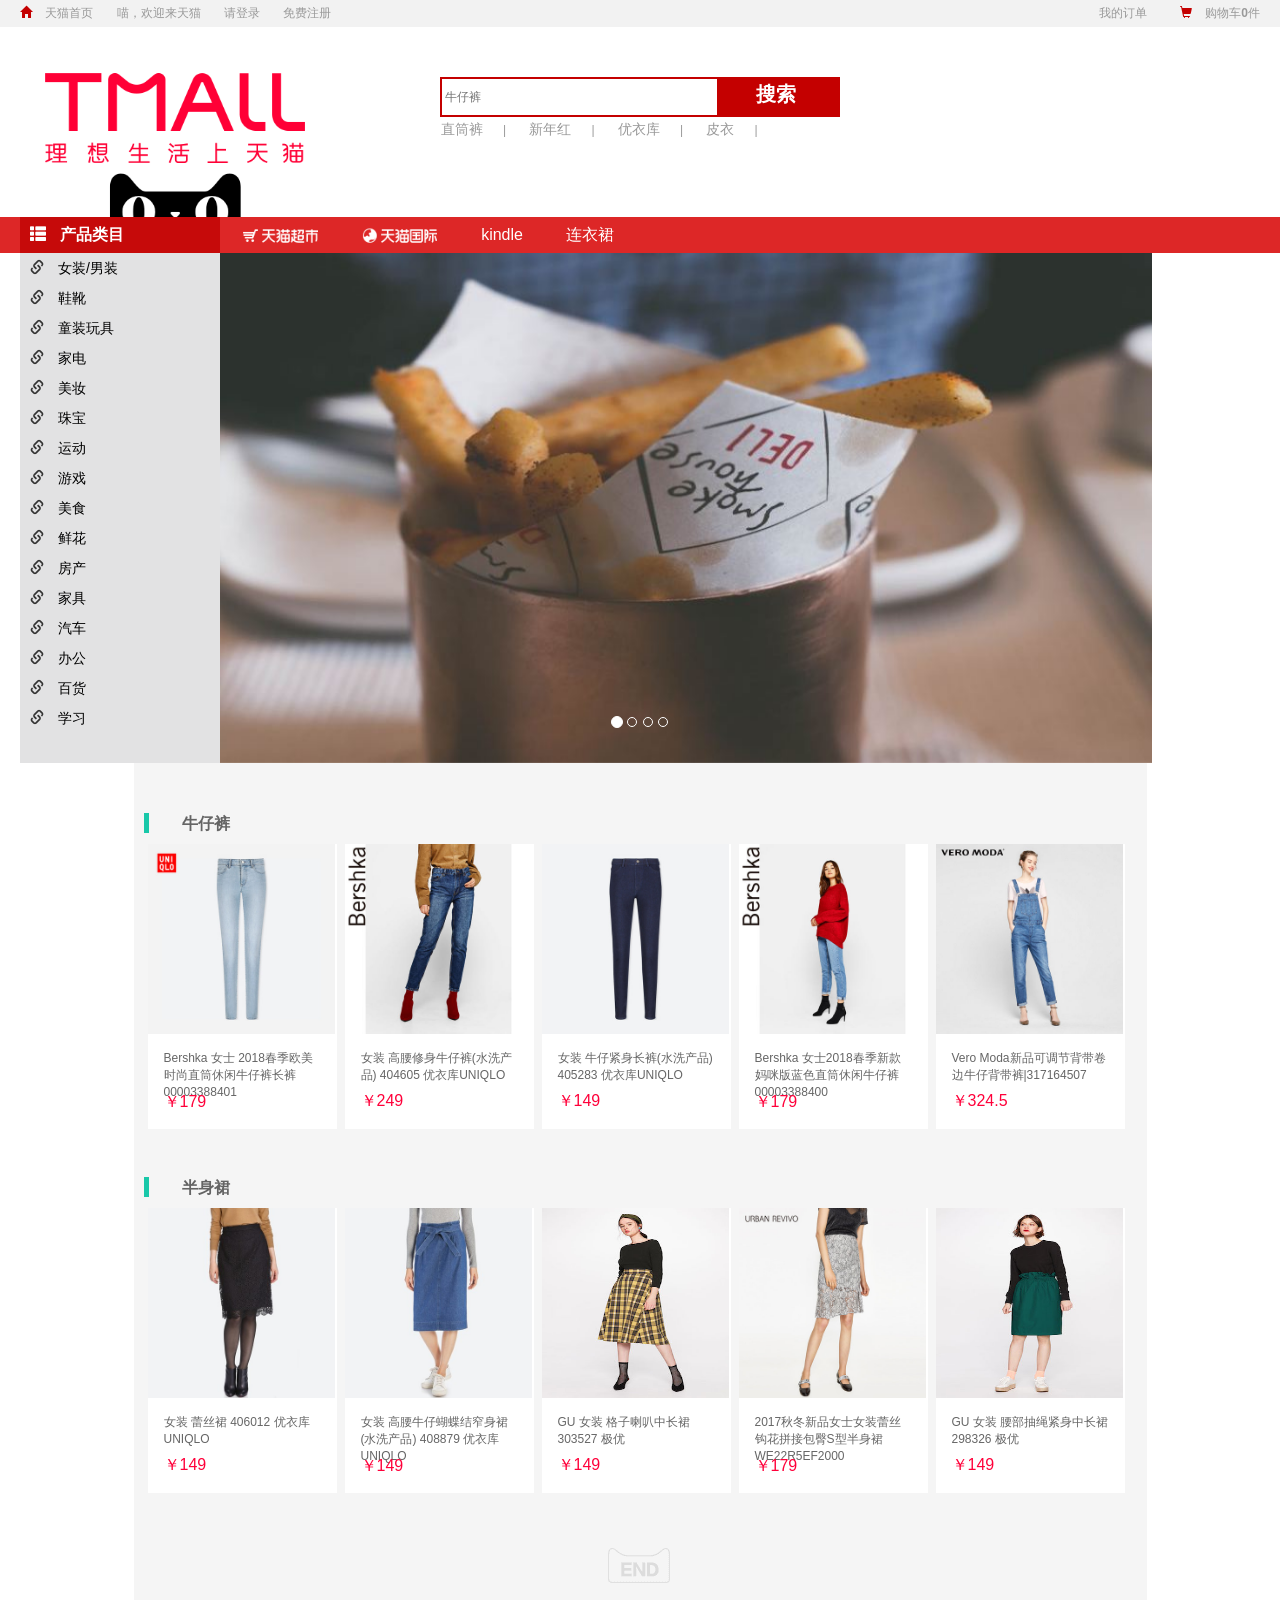
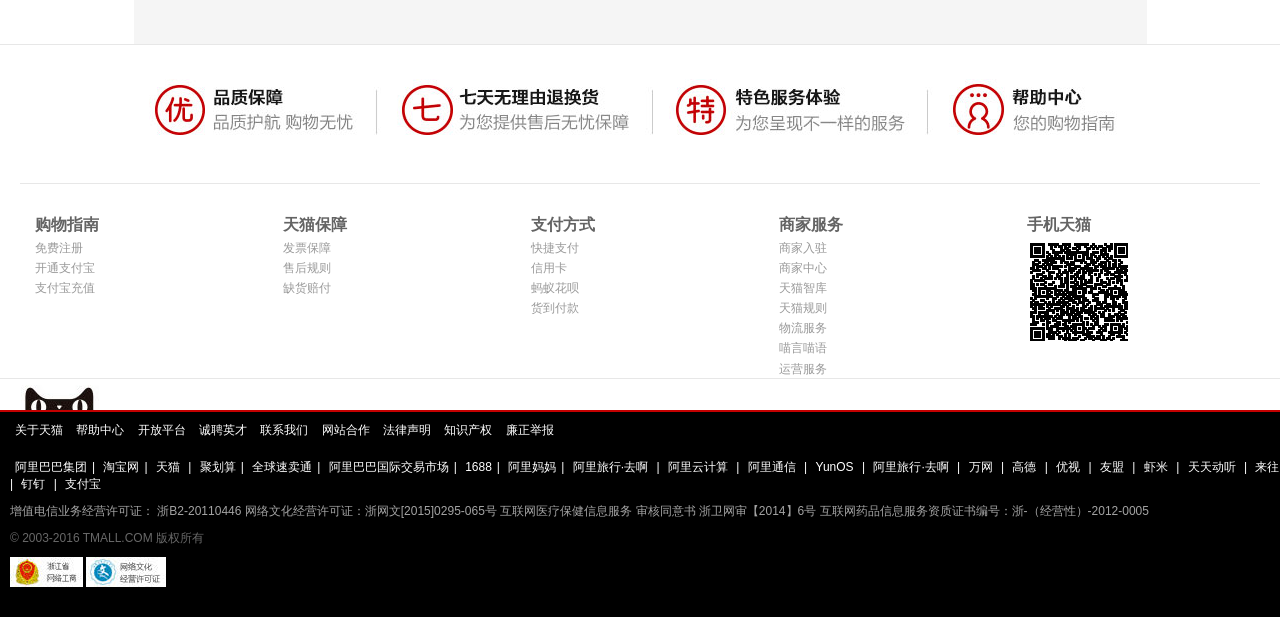
<file: index.html>
<!DOCTYPE html>
<head>
<meta charset="utf-8"; http-equiv="Content-Type" content="text/html";>
<script src="https://code.jquery.com/jquery-3.3.1.min.js" type="text/javascript"></script>
<link rel="stylesheet" type="text/css" href="bootstrap/css/bootstrap/3.3.6/bootstrap.css">
<script type="text/javascript" src="bootstrap/js/bootstrap/3.3.6/bootstrap.js"></script>
<link rel="stylesheet" type="text/css" href="css/carousel.css">
<link rel="stylesheet" type="text/css" href="css/commenTop.css">
<script type="text/javascript" src="js/homepage.js"></script>
<link rel="stylesheet" type="text/css" href="css/footer.css">
</head>

<body>
	
      <!--置顶导航条-->
      <nav class="top">
            <a href="#nowhere">
                  <span class="glyphicon glyphicon-home redColor"></span>
                  天猫首页
            </a>

            <span>喵，欢迎来天猫</span>
            <a href="#nowhere">请登录</a>
            <a href="#nowhere">免费注册</a>

            <span class="pull-right">
                  <a href="#nowhere">我的订单</a>
                  <a href="#nowhere">
                        <span class="glyphicon glyphicon-shopping-cart redColor"></span>
                        购物车<strong>0</strong>件
                  </a>
            </span>
      </nav>
	<!--搜索框部分-->
	<div>
		<a href="#nowhere">
			<img class="logo" src="pics/logo.png" width="350px" id="logo">
		</a>

		<div class="searchDiv">
			<input type="text" name="keyword" placeholder="牛仔裤">
			<button class="searchButton" type="submit">搜索</button>
			<div class="searchBelow">
				<span><a href="#nowhere">直筒裤</a><span>|</span></span>
				<span><a href="#nowhere">新年红</a><span>|</span></span>
				<span><a href="#nowhere">优衣库</a><span>|</span></span>
				<span><a href="#nowhere">皮衣</a><span>|</span></span>

			</div>
		</div>
	</div>

	<div style="height: 50px"></div>

	<img src="pics/catear.png" class="catear" id="catear" style="left: 260.5px; top: 100px; display: none;">


	<div class="categoryWithCarousel">
		


		<!--导航栏部分 -->
		<div class="headbar">
			<div class="head">
				<span class="glyphicon glyphicon-th-list" style="margin-left: 10px"></span>
				<span style="margin-left: 10px">产品类目</span>
			</div>
			<div class="rightMenu">
				<span><a href="#nowhere"> <img src="pics/chaoshi.png"></a></span>
				<span><a href="#nowhere"> <img src="pics/guoji.png"> </a></span>
				<span><a href="#nowhere"> kindle</a></span>
				<span><a href="#nowhere"> 连衣裙</a></span>
			</div>
		</div>


		<!-- 商品分类 -->
		<div style="position: relative">
			<!--左边边栏类目 -->
			<div class="categoryMenu" >
				
				<div class="eachCategory" cid="83">
				<span class="glyphicon glyphicon-link"></span>
				<a href="#nowhere">
					女装/男装
				</a>
				</div>
				
				<div class="eachCategory" cid="82">
				<span class="glyphicon glyphicon-link"></span>
				<a href="#nowhere">
					鞋靴
				</a>
				</div>

				<div class="eachCategory" cid="81">
				<span class="glyphicon glyphicon-link"></span>
				<a href="#nowhere">
					童装玩具
				</a>
				</div>

				<div class="eachCategory" cid="80">
				<span class="glyphicon glyphicon-link"></span>
				<a href="#nowhere">
					家电
				</a>
				</div>

				<div class="eachCategory" cid="79">
				<span class="glyphicon glyphicon-link"></span>
				<a href="#nowhere">
					美妆
				</a>
				</div>

				<div class="eachCategory" cid="78">
				<span class="glyphicon glyphicon-link"></span>
				<a href="#nowhere">
					珠宝
				</a>
				</div>

				<div class="eachCategory" cid="77">
				<span class="glyphicon glyphicon-link"></span>
				<a href="#nowhere">
					运动
				</a>
				</div>

				<div class="eachCategory" cid="76">
				<span class="glyphicon glyphicon-link"></span>
				<a href="#nowhere">
					游戏
				</a>
				</div>

				<div class="eachCategory" cid="75">
				<span class="glyphicon glyphicon-link"></span>
				<a href="#nowhere">
					美食
				</a>
				</div>

				<div class="eachCategory" cid="74">
				<span class="glyphicon glyphicon-link"></span>
				<a href="#nowhere">
					鲜花
				</a>
				</div>

				<div class="eachCategory" cid="73">
				<span class="glyphicon glyphicon-link"></span>
				<a href="#nowhere">
					房产
				</a>
				</div>

				<div class="eachCategory" cid="72">
				<span class="glyphicon glyphicon-link"></span>
				<a href="#nowhere">
					家具
				</a>
				</div>

				<div class="eachCategory" cid="71">
				<span class="glyphicon glyphicon-link"></span>
				<a href="#nowhere">
					汽车
				</a>
				</div>

				<div class="eachCategory" cid="70">
				<span class="glyphicon glyphicon-link"></span>
				<a href="#nowhere">
					办公
				</a>
				</div>

				<div class="eachCategory" cid="69">
				<span class="glyphicon glyphicon-link"></span>
				<a href="#nowhere">
					百货
				</a>
				</div>

				<div class="eachCategory" cid="68">
				<span class="glyphicon glyphicon-link"></span>
				<a href="#nowhere">
					学习
				</a>
				</div>

			</div>
		</div>
		<!--右边展开部分 -->
		<div style="position: relative;left: 0;top: 0;">
			<div class="productsAsideCategorys" cid="83" style="display: none;">
            <div class="row show1">
                        <a href="catagory.html"  style="color: #C40000;">
                                    春季新品
                        </a>
                        <a href="#nowhere">
                                    周末
                        </a>
                        <a href="#nowhere">
                                    新品特惠
                        </a>
                        <a href="#nowhere">
                                    32吋电视机
                        </a>
                        <a href="#nowhere">
                                    智能网络
                        </a>
                <div class="seperator"></div>
            </div>        
            <div class="row show1">
                        <a href="#nowhere">
                                    USB高清解
                        </a>
                        <a href="#nowhere">
                                    芒果TV在线
                        </a>
                        <a href="#nowhere">
                                    抢购价
                        </a>
                        <a href="#nowhere">
                                    USB解码
                        </a>
                        <a href="#nowhere">
                                    32英吋
                        </a>
                        <a href="#nowhere">
                                    10核
                        </a>
                        <a href="#nowhere">
                                    TCL品牌日
                        </a>
                <div class="seperator"></div>
            </div>        
            <div class="row show1">
                        <a href="#nowhere">
                                    不要赠品
                        </a>
                        <a href="#nowhere">
                                    新品上市
                        </a>
                        <a href="#nowhere" style="color: rgb(135, 206, 250);">
                                    4K硬屏
                        </a>
                        <a href="#nowhere" style="color: rgb(135, 206, 250);">
                                    领100元券
                        </a>
                        <a href="#nowhere">
                                    智能高清
                        </a>
                        <a href="#nowhere">
                                    8月，酷暑
                        </a>
                        <a href="#nowhere">
                                    8月大促
                        </a>
                        <a href="#nowhere" style="color: rgb(135, 206, 250);">
                                    天猫定制
                        </a>
                <div class="seperator"></div>
            </div>        
            <div class="row show1">
                        <a href="#nowhere">
                                    智能操作系统
                        </a>
                        <a href="#nowhere">
                                    金色外观
                        </a>
                        <a href="#nowhere">
                                    三星屏幕
                        </a>
                        <a href="#nowhere">
                                    客厅爆款
                        </a>
                        <a href="#nowhere">
                                    八核配置
                        </a>
                        <a href="#nowhere">
                                    限时特惠
                        </a>
                <div class="seperator"></div>
            </div>        
            <div class="row show1">
                        <a href="#nowhere" style="color: rgb(135, 206, 250);">
                                    限时特惠
                        </a>
                        <a href="#nowhere">
                                    热销爆款
                        </a>
                        <a href="#nowhere">
                                    4K全高清
                        </a>
                        <a href="#nowhere" style="color: rgb(135, 206, 250);">
                                    六核智能
                        </a>
                        <a href="#nowhere" style="color: rgb(135, 206, 250);">
                                    14核4K
                        </a>
                        <a href="#nowhere">
                                    YUNOS
                        </a>
                        <a href="#nowhere">
                                    YUNOS
                        </a>
                        <a href="#nowhere">
                                    64位处理器
                        </a>
                <div class="seperator"></div>
            </div>        
            <div class="row show1">
                        <a href="#nowhere" style="color: rgb(135, 206, 250);">
                                    YUNOS
                        </a>
                        <a href="#nowhere">
                                    微信电视
                        </a>
                        <a href="#nowhere" style="color: rgb(135, 206, 250);">
                                    4k超清
                        </a>
                        <a href="#nowhere">
                                    64位真4K
                        </a>
                        <a href="#nowhere">
                                    10核机芯
                        </a>
                        <a href="#nowhere">
                                    V字黑釉底座
                        </a>
                        <a href="#nowhere">
                                    4K超清
                        </a>
                <div class="seperator"></div>
            </div>        
            <div class="row show1">
                        <a href="#nowhere" style="color: rgb(135, 206, 250);">
                                    64位14核
                        </a>
                        <a href="#nowhere" style="color: rgb(135, 206, 250);">
                                    海量影视
                        </a>
                        <a href="#nowhere">
                                    人气爆款
                        </a>
                        <a href="#nowhere">
                                    限时特惠
                        </a>
                        <a href="#nowhere">
                                    真4K屏
                        </a>
                        <a href="#nowhere">
                                    65吋巨屏
                        </a>
                        <a href="#nowhere">
                                    4K超清视界
                        </a>
                        <a href="#nowhere">
                                    限时特惠
                        </a>
                <div class="seperator"></div>
            </div>        
            <div class="row show1">
                        <a href="#nowhere">
                                    55寸旗舰
                        </a>
                        <a href="#nowhere" style="color: rgb(135, 206, 250);">
                                    4K机皇
                        </a>
                        <a href="#nowhere">
                                    曲面机皇
                        </a>
                        <a href="#nowhere" style="color: rgb(135, 206, 250);">
                                    轻薄4K
                        </a>
                <div class="seperator"></div>
            </div>        
    </div>            

		<div class="productsAsideCategorys" cid="82" style="display: none;">
            <div class="row show1">
                        <a href="#nowhere" style="color: rgb(135, 206, 250);">
                                    高性价比
                        </a>
                        <a href="#nowhere">
                                    纳米自洁釉
                        </a>
                        <a href="#nowhere">
                                    盖板易拆
                        </a>
                        <a href="#nowhere">
                                    领券更优惠
                        </a>
                        <a href="#nowhere">
                                    全国联保
                        </a>
                        <a href="#nowhere">
                                    咨询大惊喜
                        </a>
                        <a href="#nowhere">
                                    咨询大惊喜
                        </a>
                <div class="seperator"></div>
            </div>        
            <div class="row show1">
                        <a href="#nowhere">
                                    全自动感应
                        </a>
                        <a href="#nowhere" style="color: rgb(135, 206, 250);">
                                    即热式功能
                        </a>
                        <a href="#nowhere">
                                    智能护理
                        </a>
                        <a href="#nowhere">
                                    官方正品
                        </a>
                        <a href="#nowhere">
                                    高效节水
                        </a>
                        <a href="#nowhere">
                                    立减300
                        </a>
                        <a href="#nowhere">
                                    官方正品
                        </a>
                <div class="seperator"></div>
            </div>        
            <div class="row show1">
                        <a href="#nowhere">
                                    3秒速冲
                        </a>
                        <a href="#nowhere">
                                    送角阀软管
                        </a>
                        <a href="#nowhere">
                                    送角阀软管
                        </a>
                        <a href="#nowhere">
                                    12大中心仓
                        </a>
                        <a href="#nowhere" style="color: rgb(135, 206, 250);">
                                    12大中心仓
                        </a>
                        <a href="#nowhere" style="color: rgb(135, 206, 250);">
                                    蹲坐两用
                        </a>
                        <a href="#nowhere">
                                    领券减50
                        </a>
                        <a href="#nowhere">
                                    全国联保
                        </a>
                <div class="seperator"></div>
            </div>        
            <div class="row show1">
                        <a href="#nowhere">
                                    德国品牌
                        </a>
                        <a href="#nowhere">
                                    加购收藏
                        </a>
                        <a href="#nowhere">
                                    加长型缸体
                        </a>
                        <a href="#nowhere">
                                    喷射虹吸
                        </a>
                        <a href="#nowhere">
                                    家装狂欢节
                        </a>
                        <a href="#nowhere">
                                    AB1287
                        </a>
                        <a href="#nowhere" style="color: rgb(135, 206, 250);">
                                    领券再减
                        </a>
                        <a href="#nowhere">
                                    千城入户
                        </a>
                <div class="seperator"></div>
            </div>        
            <div class="row show1">
                        <a href="#nowhere">
                                    强劲冲力
                        </a>
                        <a href="#nowhere" style="color: rgb(135, 206, 250);">
                                    包安装
                        </a>
                        <a href="#nowhere">
                                    土豪直接付款
                        </a>
                        <a href="#nowhere">
                                    咨询在线客服
                        </a>
                        <a href="#nowhere">
                                    赠送原厂配件
                        </a>
                        <a href="#nowhere">
                                    新聚汇
                        </a>
                        <a href="#nowhere">
                                    吸力哥
                        </a>
                        <a href="#nowhere">
                                    九牧正品
                        </a>
                <div class="seperator"></div>
            </div>        
            <div class="row show1">
                        <a href="#nowhere">
                                    覆盖区域内
                        </a>
                        <a href="#nowhere">
                                    指定1800
                        </a>
                        <a href="#nowhere">
                                    晒图返10元
                        </a>
                        <a href="#nowhere" style="color: rgb(135, 206, 250);">
                                    1300城免
                        </a>
                        <a href="#nowhere" style="color: rgb(135, 206, 250);">
                                    久坐舒适
                        </a>
                        <a href="#nowhere">
                                    晒图送20元
                        </a>
                        <a href="#nowhere">
                                    摩普智能马桶
                        </a>
                        <a href="#nowhere">
                                    双杆喷头
                        </a>
                <div class="seperator"></div>
            </div>        
            <div class="row show1">
                        <a href="#nowhere">
                                    送空调扇
                        </a>
                        <a href="#nowhere" style="color: rgb(135, 206, 250);">
                                    咨询大惊喜
                        </a>
                        <a href="#nowhere">
                                    节水小管家
                        </a>
                        <a href="#nowhere">
                                    高端大气
                        </a>
                        <a href="#nowhere">
                                    科勒授权
                        </a>
                        <a href="#nowhere">
                                    超旋风系列
                        </a>
                        <a href="#nowhere">
                                    限时升级
                        </a>
                <div class="seperator"></div>
            </div>        
 
    </div>            
    <div class="productsAsideCategorys" cid="81" style="display: none;">
            <div class="row show1">
                        <a href="#nowhere">
                                    热卖推荐
                        </a>
                        <a href="#nowhere" style="color: rgb(135, 206, 250);">
                                    高档户型客厅
                        </a>
                        <a href="#nowhere">
                                    16CM坐垫
                        </a>
                        <a href="#nowhere">
                                    匠心独运
                        </a>
                        <a href="#nowhere">
                                    大小户型沙发
                        </a>
                <div class="seperator"></div>
            </div>        
            <div class="row show1">
                        <a href="#nowhere" style="color: rgb(135, 206, 250);">
                                    8.23预售
                        </a>
                        <a href="#nowhere">
                                    热销爆款
                        </a>
                        <a href="#nowhere">
                                    高档进口牛皮
                        </a>
                        <a href="#nowhere" style="color: rgb(135, 206, 250);">
                                    三位可躺
                        </a>
                        <a href="#nowhere">
                                    北美进口橡木
                        </a>
                        <a href="#nowhere">
                                    全香樟实木
                        </a>
                        <a href="#nowhere">
                                    厂家直销
                        </a>
                <div class="seperator"></div>
            </div>        
            <div class="row show1">
                        <a href="#nowhere">
                                    可拆洗
                        </a>
                        <a href="#nowhere">
                                    4级抗污
                        </a>
                        <a href="#nowhere">
                                    多功能
                        </a>
                        <a href="#nowhere">
                                    全实木雕刻
                        </a>
                        <a href="#nowhere">
                                    3D玛雅绒
                        </a>
                        <a href="#nowhere">
                                    北美橡木
                        </a>
                        <a href="#nowhere" style="color: rgb(135, 206, 250);">
                                    防水防污
                        </a>
                        <a href="#nowhere">
                                    都市转角户型
                        </a>
                <div class="seperator"></div>
            </div>        
            <div class="row show1">
                        <a href="#nowhere">
                                    多功能扶手
                        </a>
                        <a href="#nowhere" style="color: rgb(135, 206, 250);">
                                    彼爱专利产品
                        </a>
                        <a href="#nowhere" style="color: rgb(135, 206, 250);">
                                    国际设计师
                        </a>
                        <a href="#nowhere">
                                    进口头层牛皮
                        </a>
                        <a href="#nowhere">
                                    经典爆款
                        </a>
                        <a href="#nowhere">
                                    可拆洗设计
                        </a>
                        <a href="#nowhere">
                                    优质棉麻面料
                        </a>
                <div class="seperator"></div>
            </div>        
            <div class="row show1">
                        <a href="#nowhere">
                                    高档超柔绒布
                        </a>
                        <a href="#nowhere">
                                    进口橡木框架
                        </a>
                        <a href="#nowhere">
                                    欧洲白蜡木
                        </a>
                        <a href="#nowhere">
                                    北美黑胡桃
                        </a>
                        <a href="#nowhere" style="color: rgb(135, 206, 250);">
                                    质保3年
                        </a>
                <div class="seperator"></div>
            </div>        
            <div class="row show1">
                        <a href="#nowhere">
                                    8.29零点
                        </a>
                        <a href="#nowhere">
                                    头层牛皮
                        </a>
                        <a href="#nowhere">
                                    实木雕花
                        </a>
                        <a href="#nowhere" style="color: rgb(135, 206, 250);">
                                    全拆洗
                        </a>
                        <a href="#nowhere" style="color: rgb(135, 206, 250);">
                                    大师设计
                        </a>
                <div class="seperator"></div>
            </div>        
            <div class="row show1">
                        <a href="#nowhere">
                                    20-22号
                        </a>
                        <a href="#nowhere">
                                    北美黑胡桃
                        </a>
                        <a href="#nowhere">
                                    泰国进口实木
                        </a>
                        <a href="#nowhere">
                                    8.22聚价
                        </a>
                        <a href="#nowhere">
                                    品质保证
                        </a>
                        <a href="#nowhere">
                                    优质绒布
                        </a>
                <div class="seperator"></div>
            </div>        
    </div>            
    <div class="productsAsideCategorys" cid="80" style="display: none;">
            <div class="row show1">
                        <a href="#nowhere">
                                    机控遥控
                        </a>
                        <a href="#nowhere" style="color: rgb(135, 206, 250);">
                                    搪瓷超强内胆
                        </a>
                        <a href="#nowhere">
                                    阿里智能
                        </a>
                        <a href="#nowhere">
                                    3D速热
                        </a>
                        <a href="#nowhere">
                                    热水器狂欢
                        </a>
                        <a href="#nowhere">
                                    3D动态加热
                        </a>
                        <a href="#nowhere">
                                    金圭经典
                        </a>
                        <a href="#nowhere">
                                    一级能效
                        </a>
                <div class="seperator"></div>
            </div>        
            <div class="row show1">
                        <a href="#nowhere" style="color: rgb(135, 206, 250);">
                                    三档功率可调
                        </a>
                        <a href="#nowhere">
                                    送双立人刀
                        </a>
                        <a href="#nowhere" style="color: rgb(135, 206, 250);">
                                    全胆半胆加热
                        </a>
                        <a href="#nowhere">
                                    爆款低价购
                        </a>
                        <a href="#nowhere">
                                    4倍迅热增容
                        </a>
                        <a href="#nowhere">
                                    阿里智能
                        </a>
                        <a href="#nowhere">
                                    5昼夜保温
                        </a>
                <div class="seperator"></div>
            </div>        
            <div class="row show1">
                        <a href="#nowhere">
                                    官方正品
                        </a>
                        <a href="#nowhere">
                                    5昼夜保温
                        </a>
                        <a href="#nowhere">
                                    3KW速热
                        </a>
                        <a href="#nowhere">
                                    立减200
                        </a>
                        <a href="#nowhere">
                                    全国服务热线
                        </a>
                        <a href="#nowhere">
                                    8月26日
                        </a>
                        <a href="#nowhere">
                                    全国服务热线
                        </a>
                        <a href="#nowhere">
                                    wifi智能
                        </a>
                <div class="seperator"></div>
            </div>        
            <div class="row show1">
                        <a href="#nowhere">
                                    新品抢鲜购
                        </a>
                        <a href="#nowhere">
                                    新品上市
                        </a>
                        <a href="#nowhere">
                                    26号10点
                        </a>
                        <a href="#nowhere">
                                    最后一天
                        </a>
                        <a href="#nowhere">
                                    美的自营
                        </a>
                        <a href="#nowhere" style="color: rgb(135, 206, 250);">
                                    限时48小时
                        </a>
                        <a href="#nowhere">
                                    准时预约
                        </a>
                        <a href="#nowhere">
                                    官方正品
                        </a>
                <div class="seperator"></div>
            </div>        
            <div class="row show1">
                        <a href="#nowhere">
                                    唱快淋漓
                        </a>
                        <a href="#nowhere">
                                    嗨爆8月
                        </a>
                        <a href="#nowhere">
                                    内胆自清洁
                        </a>
                        <a href="#nowhere">
                                    8月26号
                        </a>
                        <a href="#nowhere">
                                    疯抢48小时
                        </a>
                        <a href="#nowhere" style="color: rgb(135, 206, 250);">
                                    爆款预售
                        </a>
                        <a href="#nowhere" style="color: rgb(135, 206, 250);">
                                    26号10点
                        </a>
                        <a href="#nowhere">
                                    双2100瓦
                        </a>
                <div class="seperator"></div>
            </div>        
            <div class="row show1">
                        <a href="#nowhere">
                                    全国服务热线
                        </a>
                        <a href="#nowhere">
                                    嗨爆8月
                        </a>
                        <a href="#nowhere" style="color: rgb(135, 206, 250);">
                                    高温抑菌
                        </a>
                        <a href="#nowhere">
                                    三档功率可调
                        </a>
                        <a href="#nowhere" style="color: rgb(135, 206, 250);">
                                    三档功率可调
                        </a>
                        <a href="#nowhere">
                                    全网爆款
                        </a>
                        <a href="#nowhere">
                                    以旧换新
                        </a>
                        <a href="#nowhere">
                                    8月暑促
                        </a>
                <div class="seperator"></div>
            </div>        
            <div class="row show1">
                        <a href="#nowhere">
                                    整机8年保修
                        </a>
                        <a href="#nowhere">
                                    准时预约
                        </a>
                        <a href="#nowhere">
                                    WIFI智控
                        </a>
                        <a href="#nowhere">
                                    狂欢疯抢
                        </a>
                        <a href="#nowhere">
                                    疯抢48小时
                        </a>
                        <a href="#nowhere">
                                    8年包修
                        </a>
                        <a href="#nowhere" style="color: rgb(135, 206, 250);">
                                    每日前100
                        </a>
                        <a href="#nowhere">
                                    8月26号
                        </a>
                <div class="seperator"></div>
            </div>        
            
    </div>            
    <div class="productsAsideCategorys" cid="79" style="display: none;">
            <div class="row show1">
                        <a href="#nowhere">
                                    可折叠
                        </a>
                        <a href="#nowhere">
                                    电动平衡
                        </a>
                        <a href="#nowhere">
                                    12期免息
                        </a>
                        <a href="#nowhere">
                                    续航持久
                        </a>
                        <a href="#nowhere">
                                    一年免费保修
                        </a>
                        <a href="#nowhere">
                                    快速充电
                        </a>
                <div class="seperator"></div>
            </div>        
            <div class="row show1">
                        <a href="#nowhere">
                                    充气轮胎
                        </a>
                        <a href="#nowhere">
                                    两会品牌
                        </a>
                        <a href="#nowhere" style="color: rgb(135, 206, 250);">
                                    速度可达25
                        </a>
                        <a href="#nowhere">
                                    免费试用
                        </a>
                        <a href="#nowhere">
                                    官方正品
                        </a>
                        <a href="#nowhere">
                                    稳定系统
                        </a>
                        <a href="#nowhere" style="color: rgb(135, 206, 250);">
                                    顺丰包邮
                        </a>
                <div class="seperator"></div>
            </div>        
            <div class="row show1">
                        <a href="#nowhere">
                                    两会品牌
                        </a>
                        <a href="#nowhere">
                                    下单即送护具
                        </a>
                        <a href="#nowhere">
                                    手机控制
                        </a>
                        <a href="#nowhere">
                                    更持久更安全
                        </a>
                        <a href="#nowhere">
                                    大人孩子可用
                        </a>
                        <a href="#nowhere">
                                    低碳出行
                        </a>
                        <a href="#nowhere">
                                    钢铁侠灵感新
                        </a>
                        <a href="#nowhere">
                                    官方正品
                        </a>
                <div class="seperator"></div>
            </div>        
            <div class="row show1">
                        <a href="#nowhere">
                                    天猫品质
                        </a>
                        <a href="#nowhere">
                                    厂家直销
                        </a>
                        <a href="#nowhere">
                                    16新款
                        </a>
                        <a href="#nowhere">
                                    蓝牙传感器
                        </a>
                        <a href="#nowhere">
                                    10寸真空胎
                        </a>
                <div class="seperator"></div>
            </div>        
            <div class="row show1">
                        <a href="#nowhere" style="color: rgb(135, 206, 250);">
                                    豪华款平衡车
                        </a>
                        <a href="#nowhere">
                                    超长续航
                        </a>
                        <a href="#nowhere">
                                    爆款
                        </a>
                        <a href="#nowhere">
                                    专利产品
                        </a>
                        <a href="#nowhere">
                                    工厂发货
                        </a>
                        <a href="#nowhere">
                                    中国人保
                        </a>
                        <a href="#nowhere">
                                    顺丰包邮
                        </a>
                <div class="seperator"></div>
            </div>        
            <div class="row show1">
                        <a href="#nowhere">
                                    16年新品
                        </a>
                        <a href="#nowhere">
                                    豪华版
                        </a>
                        <a href="#nowhere" style="color: rgb(135, 206, 250);">
                                    16新款
                        </a>
                        <a href="#nowhere">
                                    比米更好
                        </a>
                        <a href="#nowhere">
                                    电动平衡车
                        </a>
                        <a href="#nowhere">
                                    天猫品质
                        </a>
                        <a href="#nowhere">
                                    国际CE认证
                        </a>
                <div class="seperator"></div>
            </div>        
            <div class="row show1">
                        <a href="#nowhere">
                                    中国人保
                        </a>
                        <a href="#nowhere" style="color: rgb(135, 206, 250);">
                                    厂家直销
                        </a>
                        <a href="#nowhere" style="color: rgb(135, 206, 250);">
                                    中国人保
                        </a>
                        <a href="#nowhere">
                                    爆品秒杀
                        </a>
                        <a href="#nowhere">
                                    赠送平安险
                        </a>
                        <a href="#nowhere">
                                    长续航
                        </a>
                <div class="seperator"></div>
            </div>        
    </div>            
    <div class="productsAsideCategorys" cid="78" style="display: none;">
            <div class="row show1">
                        <a href="#nowhere">
                                    扫拖一体
                        </a>
                        <a href="#nowhere">
                                    新品上市
                        </a>
                        <a href="#nowhere">
                                    仿人跪式
                        </a>
                        <a href="#nowhere">
                                    非常夏日
                        </a>
                        <a href="#nowhere">
                                    纯铜电机
                        </a>
                        <a href="#nowhere">
                                    保修3年
                        </a>
                        <a href="#nowhere">
                                    经典爆款
                        </a>
                        <a href="#nowhere" style="color: rgb(135, 206, 250);">
                                    无刷电机
                        </a>
                <div class="seperator"></div>
            </div>        
            <div class="row show1">
                        <a href="#nowhere">
                                    人气爆款
                        </a>
                        <a href="#nowhere">
                                    热销爆款
                        </a>
                        <a href="#nowhere">
                                    预定省420
                        </a>
                        <a href="#nowhere">
                                    源自美国
                        </a>
                        <a href="#nowhere">
                                    5000pa
                        </a>
                        <a href="#nowhere">
                                    一键清扫
                        </a>
                        <a href="#nowhere">
                                    拍下减200
                        </a>
                <div class="seperator"></div>
            </div>        
            <div class="row show1">
                        <a href="#nowhere">
                                    领券减50
                        </a>
                        <a href="#nowhere">
                                    强劲吸力
                        </a>
                        <a href="#nowhere">
                                    一千帕大吸力
                        </a>
                        <a href="#nowhere">
                                    天猫新风尚
                        </a>
                        <a href="#nowhere">
                                    智能规划清扫
                        </a>
                        <a href="#nowhere">
                                    8/22钜惠
                        </a>
                        <a href="#nowhere" style="color: rgb(135, 206, 250);">
                                    全新升级归来
                        </a>
                        <a href="#nowhere" style="color: rgb(135, 206, 250);">
                                    8月24日
                        </a>
                <div class="seperator"></div>
            </div>        
            <div class="row show1">
                        <a href="#nowhere">
                                    预定送配件
                        </a>
                        <a href="#nowhere">
                                    新品倾城
                        </a>
                        <a href="#nowhere">
                                    前七百名
                        </a>
                        <a href="#nowhere">
                                    预定送厨具
                        </a>
                        <a href="#nowhere" style="color: rgb(135, 206, 250);">
                                    规划路径
                        </a>
                        <a href="#nowhere" style="color: rgb(135, 206, 250);">
                                    真正爆款
                        </a>
                        <a href="#nowhere">
                                    终生保修
                        </a>
                        <a href="#nowhere">
                                    官方正品
                        </a>
                <div class="seperator"></div>
            </div>        
            <div class="row show1">
                        <a href="#nowhere">
                                    爆款升级
                        </a>
                        <a href="#nowhere">
                                    咨询限量送
                        </a>
                        <a href="#nowhere">
                                    淘金币开抢
                        </a>
                        <a href="#nowhere" style="color: rgb(135, 206, 250);">
                                    阿里智能
                        </a>
                        <a href="#nowhere">
                                    iAdapt
                        </a>
                        <a href="#nowhere">
                                    仿人工跪式
                        </a>
                        <a href="#nowhere">
                                    预订享特权
                        </a>
                        <a href="#nowhere">
                                    仿生学侦测
                        </a>
                <div class="seperator"></div>
            </div>        
            <div class="row show1">
                        <a href="#nowhere">
                                    超薄静音
                        </a>
                        <a href="#nowhere">
                                    陀螺仪导航
                        </a>
                        <a href="#nowhere">
                                    吸扫拖同步
                        </a>
                        <a href="#nowhere">
                                    真省320
                        </a>
                        <a href="#nowhere">
                                    扫吸擦一体
                        </a>
                        <a href="#nowhere">
                                    8/29
                        </a>
                        <a href="#nowhere" style="color: rgb(135, 206, 250);">
                                    领券立减50
                        </a>
                        <a href="#nowhere" style="color: rgb(135, 206, 250);">
                                    千帕吸力
                        </a>
                <div class="seperator"></div>
            </div>        
            <div class="row show1">
                        <a href="#nowhere" style="color: rgb(135, 206, 250);">
                                    预定送陶瓷刀
                        </a>
                        <a href="#nowhere">
                                    机器人节
                        </a>
                        <a href="#nowhere" style="color: rgb(135, 206, 250);">
                                    千帕吸力
                        </a>
                        <a href="#nowhere">
                                    钟汉良推荐
                        </a>
                        <a href="#nowhere">
                                    咨询领券
                        </a>
                        <a href="#nowhere">
                                    WIFI智控
                        </a>
                        <a href="#nowhere">
                                    数码无刷电机
                        </a>
                        <a href="#nowhere">
                                    爆款升级
                        </a>
                <div class="seperator"></div>
            </div>        
    </div>            
    <div class="productsAsideCategorys" cid="77" style="display: none;">
            <div class="row show1">
                        <a href="#nowhere">
                                    大功率慢榨
                        </a>
                        <a href="#nowhere">
                                    新款上市
                        </a>
                        <a href="#nowhere">
                                    整投整榨
                        </a>
                        <a href="#nowhere">
                                    低静音
                        </a>
                        <a href="#nowhere" style="color: rgb(135, 206, 250);">
                                    8厘米大口径
                        </a>
                <div class="seperator"></div>
            </div>        
            <div class="row show1">
                        <a href="#nowhere">
                                    95%出汁率
                        </a>
                        <a href="#nowhere">
                                    出汁率95%
                        </a>
                        <a href="#nowhere" style="color: rgb(135, 206, 250);">
                                    新品上市
                        </a>
                        <a href="#nowhere">
                                    大口径免切
                        </a>
                        <a href="#nowhere">
                                    水果整个榨
                        </a>
                        <a href="#nowhere" style="color: rgb(135, 206, 250);">
                                    方便实用
                        </a>
                        <a href="#nowhere">
                                    卧式螺旋
                        </a>
                <div class="seperator"></div>
            </div>        
            <div class="row show1">
                        <a href="#nowhere">
                                    限时优惠
                        </a>
                        <a href="#nowhere">
                                    12分期
                        </a>
                        <a href="#nowhere">
                                    打开果蔬细胞
                        </a>
                        <a href="#nowhere">
                                    大口径免切
                        </a>
                        <a href="#nowhere" style="color: rgb(135, 206, 250);">
                                    立式原汁机
                        </a>
                        <a href="#nowhere">
                                    【送】电烤箱
                        </a>
                        <a href="#nowhere" style="color: rgb(135, 206, 250);">
                                    苏泊尔正品
                        </a>
                        <a href="#nowhere">
                                    40转每分
                        </a>
                <div class="seperator"></div>
            </div>        
            <div class="row show1">
                        <a href="#nowhere" style="color: rgb(135, 206, 250);">
                                    多功能原汁机
                        </a>
                        <a href="#nowhere" style="color: rgb(135, 206, 250);">
                                    婴儿辅食
                        </a>
                        <a href="#nowhere">
                                    低至499
                        </a>
                        <a href="#nowhere">
                                    每天一杯
                        </a>
                        <a href="#nowhere">
                                    直降200
                        </a>
                        <a href="#nowhere">
                                    送20元
                        </a>
                        <a href="#nowhere">
                                    大口径
                        </a>
                <div class="seperator"></div>
            </div>        
            <div class="row show1">
                        <a href="#nowhere">
                                    酵素原汁机
                        </a>
                        <a href="#nowhere" style="color: rgb(135, 206, 250);">
                                    儿童零食机
                        </a>
                        <a href="#nowhere">
                                    天猫定制
                        </a>
                        <a href="#nowhere">
                                    每天前10名
                        </a>
                        <a href="#nowhere">
                                    送豆腐盒
                        </a>
                        <a href="#nowhere" style="color: rgb(135, 206, 250);">
                                    螺旋挤压技术
                        </a>
                        <a href="#nowhere">
                                    96mm大口
                        </a>
                        <a href="#nowhere">
                                    第四代高端款
                        </a>
                <div class="seperator"></div>
            </div>        
            <div class="row show1">
                        <a href="#nowhere">
                                    有口皆碑
                        </a>
                        <a href="#nowhere">
                                    飞利浦榨汁机
                        </a>
                        <a href="#nowhere">
                                    螺旋压榨技术
                        </a>
                        <a href="#nowhere">
                                    大扭力电机
                        </a>
                        <a href="#nowhere" style="color: rgb(135, 206, 250);">
                                    倍多汁
                        </a>
                        <a href="#nowhere">
                                    限时聚惠
                        </a>
                        <a href="#nowhere">
                                    三年保修
                        </a>
                        <a href="#nowhere">
                                    小蛮腰
                        </a>
                <div class="seperator"></div>
            </div>        
            <div class="row show1">
                        <a href="#nowhere">
                                    韩国原装进口
                        </a>
                        <a href="#nowhere">
                                    美国品牌
                        </a>
                        <a href="#nowhere">
                                    全新升级
                        </a>
                        <a href="#nowhere">
                                    店长推荐
                        </a>
                        <a href="#nowhere">
                                    惠人三代
                        </a>
                        <a href="#nowhere">
                                    前20名
                        </a>
                        <a href="#nowhere">
                                    韩国原装进口
                        </a>
                        <a href="#nowhere">
                                    韩国原装进口
                        </a>
                <div class="seperator"></div>
            </div>        
    </div>            
    <div class="productsAsideCategorys" cid="76" style="display: none;">
            <div class="row show1">
                        <a href="#nowhere">
                                    手机智能控制
                        </a>
                        <a href="#nowhere">
                                    风冷无霜
                        </a>
                        <a href="#nowhere">
                                    阿里云智能
                        </a>
                        <a href="#nowhere">
                                    阿里云智能
                        </a>
                        <a href="#nowhere" style="color: rgb(135, 206, 250);">
                                    家用冰箱
                        </a>
                        <a href="#nowhere">
                                    高端变频
                        </a>
                        <a href="#nowhere" style="color: rgb(135, 206, 250);">
                                    APP智能三
                        </a>
                        <a href="#nowhere">
                                    干湿分储
                        </a>
                <div class="seperator"></div>
            </div>        
            <div class="row show1">
                        <a href="#nowhere">
                                    阿里云智能
                        </a>
                        <a href="#nowhere">
                                    天猫定制
                        </a>
                        <a href="#nowhere">
                                    阿里云系统
                        </a>
                        <a href="#nowhere">
                                    法式多门智能
                        </a>
                        <a href="#nowhere">
                                    阿里智能
                        </a>
                        <a href="#nowhere">
                                    储蓄卡付款
                        </a>
                        <a href="#nowhere">
                                    咨询客服
                        </a>
                        <a href="#nowhere">
                                    淘金币来袭
                        </a>
                <div class="seperator"></div>
            </div>        
            <div class="row show1">
                        <a href="#nowhere">
                                    咨询客服
                        </a>
                        <a href="#nowhere">
                                    每天前30名
                        </a>
                        <a href="#nowhere">
                                    分期购
                        </a>
                        <a href="#nowhere">
                                    三门占地
                        </a>
                <div class="seperator"></div>
            </div>        
    </div>            


    <div class="productsAsideCategorys" cid="75" style="display: none;">
            <div class="row show1">
                        <a href="#nowhere">
                                    原装压缩机
                        </a>
                        <a href="#nowhere" style="color: rgb(135, 206, 250);">
                                    原装变频压缩
                        </a>
                        <a href="#nowhere">
                                    快速冷暖
                        </a>
                        <a href="#nowhere">
                                    二级变频
                        </a>
                        <a href="#nowhere">
                                    30秒速冷
                        </a>
                        <a href="#nowhere">
                                    精准变频
                        </a>
                        <a href="#nowhere">
                                    二级能效
                        </a>
                        <a href="#nowhere">
                                    新品上市
                        </a>
                <div class="seperator"></div>
            </div>        
            <div class="row show1">
                        <a href="#nowhere">
                                    二级变频
                        </a>
                        <a href="#nowhere">
                                    智能云控温
                        </a>
                        <a href="#nowhere">
                                    每日前10名
                        </a>
                        <a href="#nowhere">
                                    智能远程操控
                        </a>
                        <a href="#nowhere">
                                    三期免息
                        </a>
                        <a href="#nowhere" style="color: rgb(135, 206, 250);">
                                    海尔集团出品
                        </a>
                        <a href="#nowhere">
                                    智能无氟变频
                        </a>
                <div class="seperator"></div>
            </div>        
            <div class="row show1">
                        <a href="#nowhere">
                                    阿里智能
                        </a>
                        <a href="#nowhere">
                                    智能控制
                        </a>
                        <a href="#nowhere">
                                    25日
                        </a>
                        <a href="#nowhere">
                                    精确控温
                        </a>
                        <a href="#nowhere">
                                    青春时尚
                        </a>
                        <a href="#nowhere">
                                    强劲动力
                        </a>
                        <a href="#nowhere">
                                    一级能效
                        </a>
                <div class="seperator"></div>
            </div>        
            <div class="row show1">
                        <a href="#nowhere">
                                    阿里智能
                        </a>
                        <a href="#nowhere">
                                    高效静音
                        </a>
                        <a href="#nowhere">
                                    wifi控制
                        </a>
                        <a href="#nowhere">
                                    除甲醛
                        </a>
                        <a href="#nowhere">
                                    智能除甲醛
                        </a>
                        <a href="#nowhere">
                                    节能变频
                        </a>
                        <a href="#nowhere">
                                    阿里智能
                        </a>
                        <a href="#nowhere" style="color: rgb(135, 206, 250);">
                                    二级能效
                        </a>
                <div class="seperator"></div>
            </div>        
            <div class="row show1">
                        <a href="#nowhere">
                                    二级变频
                        </a>
                        <a href="#nowhere">
                                    二级能效
                        </a>
                        <a href="#nowhere">
                                    强劲冷暖
                        </a>
                        <a href="#nowhere">
                                    大1.5匹
                        </a>
                        <a href="#nowhere">
                                    全直流变频
                        </a>
                        <a href="#nowhere">
                                    强劲冷暖
                        </a>
                        <a href="#nowhere">
                                    智能云
                        </a>
                        <a href="#nowhere">
                                    双模变频
                        </a>
                <div class="seperator"></div>
            </div>        
            <div class="row show1">
                        <a href="#nowhere">
                                    智能操控
                        </a>
                        <a href="#nowhere">
                                    高效压缩机
                        </a>
                        <a href="#nowhere" style="color: rgb(135, 206, 250);">
                                    内外双静音
                        </a>
                        <a href="#nowhere">
                                    热销5万台
                        </a>
                        <a href="#nowhere">
                                    双模变频
                        </a>
                        <a href="#nowhere">
                                    快速冷暖
                        </a>
                        <a href="#nowhere" style="color: rgb(135, 206, 250);">
                                    智能变频
                        </a>
                        <a href="#nowhere">
                                    智能变频
                        </a>
                <div class="seperator"></div>
            </div>        
            <div class="row show1">
                        <a href="#nowhere">
                                    咨询客服
                        </a>
                        <a href="#nowhere" style="color: rgb(135, 206, 250);">
                                    省电静音
                        </a>
                        <a href="#nowhere" style="color: rgb(135, 206, 250);">
                                    阿里智能
                        </a>
                        <a href="#nowhere">
                                    稀土压缩机
                        </a>
                        <a href="#nowhere">
                                    节能静音
                        </a>
                        <a href="#nowhere">
                                    静音除湿
                        </a>
                        <a href="#nowhere">
                                    静音除湿
                        </a>
                        <a href="#nowhere">
                                    阿里智能
                        </a>
                <div class="seperator"></div>
            </div>        
            <div class="row show1">
                        <a href="#nowhere">
                                    阿里智能
                        </a>
                        <a href="#nowhere">
                                    高效静音
                        </a>
                        <a href="#nowhere" style="color: rgb(135, 206, 250);">
                                    高效静音
                        </a>
                        <a href="#nowhere">
                                    wifi控制
                        </a>
                <div class="seperator"></div>
            </div>        
    </div>            
    <div class="productsAsideCategorys" cid="74" style="display: none;">
            <div class="row show1">
                        <a href="#nowhere">
                                    陈小春代言
                        </a>
                        <a href="#nowhere" style="color: rgb(135, 206, 250);">
                                    今日拍下
                        </a>
                        <a href="#nowhere">
                                    正品
                        </a>
                        <a href="#nowhere">
                                    热销万只
                        </a>
                        <a href="#nowhere">
                                    时尚之选
                        </a>
                        <a href="#nowhere">
                                    全自动机械表
                        </a>
                        <a href="#nowhere" style="color: rgb(135, 206, 250);">
                                    进口机芯
                        </a>
                        <a href="#nowhere">
                                    送3件套豪礼
                        </a>
                <div class="seperator"></div>
            </div>        
            <div class="row show1">
                        <a href="#nowhere">
                                    终身保修
                        </a>
                        <a href="#nowhere">
                                    吊牌价
                        </a>
                        <a href="#nowhere">
                                    奢华镶钻
                        </a>
                        <a href="#nowhere">
                                    气质女神款
                        </a>
                        <a href="#nowhere">
                                    简约奢华
                        </a>
                        <a href="#nowhere" style="color: rgb(135, 206, 250);">
                                    赠送原装电池
                        </a>
                        <a href="#nowhere">
                                    高贵而神秘
                        </a>
                        <a href="#nowhere">
                                    官方正品
                        </a>
                <div class="seperator"></div>
            </div>        
            <div class="row show1">
                        <a href="#nowhere">
                                    真皮表带
                        </a>
                        <a href="#nowhere">
                                    纯钨钢
                        </a>
                        <a href="#nowhere">
                                    【全国联保】
                        </a>
                        <a href="#nowhere">
                                    华少代言
                        </a>
                        <a href="#nowhere">
                                    镂空表盘
                        </a>
                        <a href="#nowhere">
                                    进口机芯
                        </a>
                        <a href="#nowhere">
                                    时尚简约
                        </a>
                        <a href="#nowhere">
                                    智典陶瓷女表
                        </a>
                <div class="seperator"></div>
            </div>        
            <div class="row show1">
                        <a href="#nowhere">
                                    品牌直营
                        </a>
                        <a href="#nowhere">
                                    正品保证
                        </a>
                        <a href="#nowhere">
                                    送备用表带
                        </a>
                        <a href="#nowhere">
                                    蓝宝石玻璃
                        </a>
                        <a href="#nowhere">
                                    官方授权
                        </a>
                        <a href="#nowhere">
                                    终身保修
                        </a>
                        <a href="#nowhere">
                                    超清晰大数字
                        </a>
                <div class="seperator"></div>
            </div>        
            <div class="row show1">
                        <a href="#nowhere">
                                    品牌直营
                        </a>
                        <a href="#nowhere">
                                    吊牌价
                        </a>
                        <a href="#nowhere">
                                    手链显手瘦
                        </a>
                        <a href="#nowhere">
                                    星辰手链女表
                        </a>
                        <a href="#nowhere">
                                    优惠券领取
                        </a>
                        <a href="#nowhere" style="color: rgb(135, 206, 250);">
                                    简约超薄时尚
                        </a>
                        <a href="#nowhere">
                                    天然贝母表盘
                        </a>
                        <a href="#nowhere">
                                    至简至美
                        </a>
                <div class="seperator"></div>
            </div>        
            <div class="row show1">
                        <a href="#nowhere">
                                    送真皮表带
                        </a>
                        <a href="#nowhere">
                                    官方授权
                        </a>
                        <a href="#nowhere">
                                    全国联保
                        </a>
                        <a href="#nowhere">
                                    全新上市
                        </a>
                        <a href="#nowhere">
                                    赠送原装电池
                        </a>
                        <a href="#nowhere">
                                    官方授权
                        </a>
                        <a href="#nowhere" style="color: rgb(135, 206, 250);">
                                    品牌直供
                        </a>
                        <a href="#nowhere">
                                    不退色
                        </a>
                <div class="seperator"></div>
            </div>        
            <div class="row show1">
                        <a href="#nowhere">
                                    品牌直营
                        </a>
                        <a href="#nowhere">
                                    展现自信优雅
                        </a>
                        <a href="#nowhere">
                                    官方旗舰店
                        </a>
                        <a href="#nowhere">
                                    情人节特惠
                        </a>
                        <a href="#nowhere" style="color: rgb(135, 206, 250);">
                                    机芯五年保修
                        </a>
                        <a href="#nowhere">
                                    浪漫时尚
                        </a>
                        <a href="#nowhere">
                                    走时精准
                        </a>
                        <a href="#nowhere">
                                    气质女神腕表
                        </a>
                <div class="seperator"></div>
            </div>        
    </div>            
    <div class="productsAsideCategorys" cid="73" style="display: none;">
            <div class="row show1">
                        <a href="#nowhere" style="color: rgb(135, 206, 250);">
                                    正品进口机芯
                        </a>
                        <a href="#nowhere">
                                    终身保修
                        </a>
                        <a href="#nowhere">
                                    机构质检
                        </a>
                        <a href="#nowhere">
                                    全国联保
                        </a>
                        <a href="#nowhere">
                                    简约两针
                        </a>
                        <a href="#nowhere">
                                    自动机械
                        </a>
                        <a href="#nowhere">
                                    正品
                        </a>
                        <a href="#nowhere">
                                    正品保证
                        </a>
                <div class="seperator"></div>
            </div>        
            <div class="row show1">
                        <a href="#nowhere">
                                    50米防水
                        </a>
                        <a href="#nowhere" style="color: rgb(135, 206, 250);">
                                    官方正品
                        </a>
                        <a href="#nowhere">
                                    明星代言品牌
                        </a>
                        <a href="#nowhere" style="color: rgb(135, 206, 250);">
                                    三眼显示
                        </a>
                        <a href="#nowhere">
                                    超清晰大数字
                        </a>
                        <a href="#nowhere" style="color: rgb(135, 206, 250);">
                                    必抢好货
                        </a>
                        <a href="#nowhere">
                                    钨钢情侣款特
                        </a>
                        <a href="#nowhere">
                                    正品保障
                        </a>
                <div class="seperator"></div>
            </div>        
            <div class="row show1">
                        <a href="#nowhere">
                                    头层牛皮表带
                        </a>
                        <a href="#nowhere">
                                    全球联保
                        </a>
                        <a href="#nowhere">
                                    拍下任一项
                        </a>
                        <a href="#nowhere">
                                    顺丰包邮
                        </a>
                        <a href="#nowhere">
                                    酷黑表盘
                        </a>
                        <a href="#nowhere">
                                    名仕爵品牌
                        </a>
                        <a href="#nowhere">
                                    官方授权
                        </a>
                        <a href="#nowhere">
                                    全自动机械表
                        </a>
                <div class="seperator"></div>
            </div>        
            <div class="row show1">
                        <a href="#nowhere">
                                    送真皮表带
                        </a>
                        <a href="#nowhere">
                                    全国联保
                        </a>
                        <a href="#nowhere">
                                    天猫正品
                        </a>
                        <a href="#nowhere">
                                    必抢爆款
                        </a>
                        <a href="#nowhere">
                                    意大利牛皮
                        </a>
                        <a href="#nowhere">
                                    商城正品
                        </a>
                        <a href="#nowhere">
                                    ★★★★★
                        </a>
                        <a href="#nowhere">
                                    终身保修
                        </a>
                <div class="seperator"></div>
            </div>        
            <div class="row show1">
                        <a href="#nowhere">
                                    深度防水
                        </a>
                        <a href="#nowhere" style="color: rgb(135, 206, 250);">
                                    送调表器
                        </a>
                        <a href="#nowhere">
                                    官方授权店铺
                        </a>
                        <a href="#nowhere">
                                    【全国联保】
                        </a>
                        <a href="#nowhere" style="color: rgb(135, 206, 250);">
                                    拒绝暴利
                        </a>
                        <a href="#nowhere" style="color: rgb(135, 206, 250);">
                                    进口石英机芯
                        </a>
                        <a href="#nowhere" style="color: rgb(135, 206, 250);">
                                    百年传承系列
                        </a>
                        <a href="#nowhere" style="color: rgb(135, 206, 250);">
                                    官方旗舰店
                        </a>
                <div class="seperator"></div>
            </div>        
            <div class="row show1">
                        <a href="#nowhere">
                                    防水休闲男士
                        </a>
                        <a href="#nowhere">
                                    6期免息
                        </a>
                        <a href="#nowhere">
                                    高端正品
                        </a>
                        <a href="#nowhere">
                                    【全国联保】
                        </a>
                        <a href="#nowhere">
                                    全自动机械表
                        </a>
                        <a href="#nowhere">
                                    拍下送：
                        </a>
                        <a href="#nowhere">
                                    专柜正品
                        </a>
                        <a href="#nowhere">
                                    胡兵明星代言
                        </a>
                <div class="seperator"></div>
            </div>        
            
    </div>            
    <div class="productsAsideCategorys" cid="72" style="display: none;">
            <div class="row show1">
                        <a href="#nowhere">
                                    无理由退换货
                        </a>
                        <a href="#nowhere" style="color: rgb(135, 206, 250);">
                                    专注品质领卷
                        </a>
                        <a href="#nowhere" style="color: rgb(135, 206, 250);">
                                    优质羊皮
                        </a>
                        <a href="#nowhere">
                                    意大利牛皮
                        </a>
                        <a href="#nowhere">
                                    牛皮手包
                        </a>
                        <a href="#nowhere">
                                    细腻纯牛皮
                        </a>
                        <a href="#nowhere">
                                    头层牛皮
                        </a>
                        <a href="#nowhere">
                                    专注品质
                        </a>
                <div class="seperator"></div>
            </div>        
            <div class="row show1">
                        <a href="#nowhere">
                                    原创设计
                        </a>
                        <a href="#nowhere">
                                    袋鼠手包钱包
                        </a>
                        <a href="#nowhere">
                                    进口鳄鱼皮
                        </a>
                        <a href="#nowhere">
                                    头层软皮
                        </a>
                        <a href="#nowhere">
                                    头层牛皮
                        </a>
                        <a href="#nowhere">
                                    专柜正品
                        </a>
                <div class="seperator"></div>
            </div>        
            <div class="row show1">
                        <a href="#nowhere">
                                    小号可放
                        </a>
                        <a href="#nowhere">
                                    优质牛皮
                        </a>
                        <a href="#nowhere">
                                    双拉链设计
                        </a>
                        <a href="#nowhere">
                                    尊贵牛皮手包
                        </a>
                        <a href="#nowhere">
                                    6花头骨
                        </a>
                        <a href="#nowhere">
                                    礼盒包装
                        </a>
                        <a href="#nowhere">
                                    尺寸：宽29
                        </a>
                <div class="seperator"></div>
            </div>        
            <div class="row show1">
                        <a href="#nowhere">
                                    头层牛皮
                        </a>
                        <a href="#nowhere">
                                    法国品牌
                        </a>
                        <a href="#nowhere">
                                    款式新颖
                        </a>
                        <a href="#nowhere">
                                    小号可放
                        </a>
                        <a href="#nowhere">
                                    正品防伪
                        </a>
                        <a href="#nowhere">
                                    顺丰包邮
                        </a>
                        <a href="#nowhere">
                                    顺丰包邮
                        </a>
                        <a href="#nowhere">
                                    美式高端潮牌
                        </a>
                <div class="seperator"></div>
            </div>        
            <div class="row show1">
                        <a href="#nowhere" style="color: rgb(135, 206, 250);">
                                    羊皮编织
                        </a>
                        <a href="#nowhere">
                                    限时特价！
                        </a>
                        <a href="#nowhere">
                                    原创设计
                        </a>
                        <a href="#nowhere" style="color: rgb(135, 206, 250);">
                                    信封包
                        </a>
                        <a href="#nowhere" style="color: rgb(135, 206, 250);">
                                    七匹狼经典款
                        </a>
                <div class="seperator"></div>
            </div>        
            <div class="row show1">
                        <a href="#nowhere">
                                    正品防伪
                        </a>
                        <a href="#nowhere">
                                    头层小牛皮
                        </a>
                        <a href="#nowhere">
                                    七匹狼经典款
                        </a>
                        <a href="#nowhere">
                                    专柜正品
                        </a>
                        <a href="#nowhere" style="color: rgb(135, 206, 250);">
                                    帕宾正品
                        </a>
                        <a href="#nowhere">
                                    新款特惠！！
                        </a>
                        <a href="#nowhere">
                                    顺丰包邮
                        </a>
                <div class="seperator"></div>
            </div>        
            <div class="row show1">
                        <a href="#nowhere">
                                    袋鼠专柜正品
                        </a>
                        <a href="#nowhere">
                                    正品保证
                        </a>
                        <a href="#nowhere">
                                    秋冬新风尚
                        </a>
                        <a href="#nowhere">
                                    出门神器
                        </a>
                        <a href="#nowhere">
                                    柔软手感
                        </a>
                <div class="seperator"></div>
            </div>        
    </div>            
    <div class="productsAsideCategorys" cid="71" style="display: none;">
            <div class="row show1">
                        <a href="#nowhere">
                                    包邮申通
                        </a>
                        <a href="#nowhere">
                                    韩国进口面料
                        </a>
                        <a href="#nowhere">
                                    亮眼帅气
                        </a>
                        <a href="#nowhere">
                                    今赠马甲衬衫
                        </a>
                        <a href="#nowhere">
                                    比版型
                        </a>
                        <a href="#nowhere">
                                    高贵紫罗兰
                        </a>
                <div class="seperator"></div>
            </div>        
            <div class="row show1">
                        <a href="#nowhere">
                                    绅士儒雅
                        </a>
                        <a href="#nowhere">
                                    魅力蓝色
                        </a>
                        <a href="#nowhere">
                                    绅士优雅
                        </a>
                        <a href="#nowhere">
                                    蓝色魅惑
                        </a>
                        <a href="#nowhere" style="color: rgb(135, 206, 250);">
                                    两件套装
                        </a>
                        <a href="#nowhere">
                                    夏季清爽
                        </a>
                        <a href="#nowhere" style="color: rgb(135, 206, 250);">
                                    款式简约
                        </a>
                <div class="seperator"></div>
            </div>        
            <div class="row show1">
                        <a href="#nowhere">
                                    新品赠领带
                        </a>
                        <a href="#nowhere" style="color: rgb(135, 206, 250);">
                                    免烫新郎结婚
                        </a>
                        <a href="#nowhere">
                                    职业正装
                        </a>
                        <a href="#nowhere">
                                    西装三件套
                        </a>
                        <a href="#nowhere">
                                    送衬衫领带
                        </a>
                        <a href="#nowhere">
                                    买就送精品
                        </a>
                <div class="seperator"></div>
            </div>        
            <div class="row show1">
                        <a href="#nowhere">
                                    【放心购】
                        </a>
                        <a href="#nowhere">
                                    超值10件套
                        </a>
                        <a href="#nowhere" style="color: rgb(135, 206, 250);">
                                    送衬衫领带
                        </a>
                        <a href="#nowhere">
                                    全国包邮申通
                        </a>
                        <a href="#nowhere" style="color: rgb(135, 206, 250);">
                                    送精品胸针
                        </a>
                        <a href="#nowhere" style="color: rgb(135, 206, 250);">
                                    镇店之宝
                        </a>
                        <a href="#nowhere" style="color: rgb(135, 206, 250);">
                                    顺丰快递
                        </a>
                        <a href="#nowhere">
                                    宝石蓝西装
                        </a>
                <div class="seperator"></div>
            </div>        
            <div class="row show1">
                        <a href="#nowhere">
                                    红标修身版型
                        </a>
                        <a href="#nowhere">
                                    西服三件套
                        </a>
                        <a href="#nowhere" style="color: rgb(135, 206, 250);">
                                    〓热卖〓
                        </a>
                        <a href="#nowhere">
                                    购买送衬衫
                        </a>
                        <a href="#nowhere">
                                    【今日送衬衫
                        </a>
                        <a href="#nowhere" style="color: rgb(135, 206, 250);">
                                    抗皱免熨
                        </a>
                <div class="seperator"></div>
            </div>        
            <div class="row show1">
                        <a href="#nowhere" style="color: rgb(135, 206, 250);">
                                    今日送豪礼
                        </a>
                        <a href="#nowhere">
                                    免烫西装
                        </a>
                        <a href="#nowhere">
                                    蓝紫混搭
                        </a>
                        <a href="#nowhere">
                                    今赠马甲衬衫
                        </a>
                        <a href="#nowhere">
                                    结婚宴会
                        </a>
                        <a href="#nowhere">
                                    西服三件套
                        </a>
                        <a href="#nowhere">
                                    送衬衫领带
                        </a>
                <div class="seperator"></div>
            </div>        
            <div class="row show1">
                        <a href="#nowhere" style="color: rgb(135, 206, 250);">
                                    上衣+裤子
                        </a>
                        <a href="#nowhere">
                                    羊毛三件套
                        </a>
                        <a href="#nowhere">
                                    修身显型
                        </a>
                        <a href="#nowhere">
                                    赠配饰礼盒
                        </a>
                        <a href="#nowhere" style="color: rgb(135, 206, 250);">
                                    修身版型
                        </a>
                        <a href="#nowhere">
                                    买就送
                        </a>
                <div class="seperator"></div>
            </div>        
    </div> 

    <div class="productsAsideCategorys" cid="70" style="display: none;">
            <div class="row show1">
                        <a href="#nowhere">
                                    法国畅销品牌
                        </a>
                        <a href="#nowhere">
                                    165度超大
                        </a>
                        <a href="#nowhere">
                                    睿睿熊定制款
                        </a>
                        <a href="#nowhere">
                                    开团3秒半价
                        </a>
                        <a href="#nowhere">
                                    双接口固定
                        </a>
                        <a href="#nowhere">
                                    全球销量爆款
                        </a>
                        <a href="#nowhere">
                                    ECE
                        </a>
                        <a href="#nowhere">
                                    全车型通用
                        </a>
                <div class="seperator"></div>
            </div>        
            <div class="row show1">
                        <a href="#nowhere">
                                    划线价格为
                        </a>
                        <a href="#nowhere" style="color: rgb(135, 206, 250);">
                                    正品保证
                        </a>
                        <a href="#nowhere">
                                    意大利
                        </a>
                        <a href="#nowhere">
                                    划线价为
                        </a>
                        <a href="#nowhere">
                                    全车型通用
                        </a>
                        <a href="#nowhere">
                                    isofix
                        </a>
                        <a href="#nowhere">
                                    165度可躺
                        </a>
                        <a href="#nowhere">
                                    英国原装进口
                        </a>
                <div class="seperator"></div>
            </div>        
            <div class="row show1">
                        <a href="#nowhere">
                                    适配所有车型
                        </a>
                        <a href="#nowhere">
                                    分享奖50
                        </a>
                        <a href="#nowhere">
                                    安全气囊
                        </a>
                        <a href="#nowhere">
                                    乘车居家二用
                        </a>
                        <a href="#nowhere">
                                    多重安全保护
                        </a>
                        <a href="#nowhere">
                                    初生宝宝专用
                        </a>
                        <a href="#nowhere">
                                    可拆洗
                        </a>
                        <a href="#nowhere">
                                    源自荷兰
                        </a>
                <div class="seperator"></div>
            </div>        
            <div class="row show1">
                        <a href="#nowhere">
                                    新款上线
                        </a>
                        <a href="#nowhere">
                                    新生儿适用
                        </a>
                        <a href="#nowhere" style="color: rgb(135, 206, 250);">
                                    婴童推荐款
                        </a>
                        <a href="#nowhere">
                                    前200名
                        </a>
                        <a href="#nowhere">
                                    划线价为
                        </a>
                        <a href="#nowhere">
                                    赠送运费险
                        </a>
                        <a href="#nowhere">
                                    3C认证
                        </a>
                <div class="seperator"></div>
            </div>        
            <div class="row show1">
                        <a href="#nowhere">
                                    百搭车型适配
                        </a>
                        <a href="#nowhere">
                                    第2件减
                        </a>
                        <a href="#nowhere">
                                    全球销量爆款
                        </a>
                        <a href="#nowhere" style="color: rgb(135, 206, 250);">
                                    5点固定
                        </a>
                        <a href="#nowhere">
                                    划线价为
                        </a>
                        <a href="#nowhere">
                                    可折叠便携带
                        </a>
                        <a href="#nowhere">
                                    送护肩垫
                        </a>
                        <a href="#nowhere">
                                    全新升级
                        </a>
                <div class="seperator"></div>
            </div>        
            <div class="row show1">
                        <a href="#nowhere" style="color: rgb(135, 206, 250);">
                                    特价促销
                        </a>
                        <a href="#nowhere">
                                    舒适宽座舱
                        </a>
                        <a href="#nowhere" style="color: rgb(135, 206, 250);">
                                    反向舒适可躺
                        </a>
                        <a href="#nowhere">
                                    5点固定
                        </a>
                        <a href="#nowhere">
                                    增高80mm
                        </a>
                        <a href="#nowhere" style="color: rgb(135, 206, 250);">
                                    胡可代言
                        </a>
                <div class="seperator"></div>
            </div>        
            <div class="row show1">
                        <a href="#nowhere">
                                    晒图赢80元
                        </a>
                        <a href="#nowhere">
                                    符合3C认证
                        </a>
                        <a href="#nowhere">
                                    高端大气
                        </a>
                        <a href="#nowhere">
                                    高速吸能
                        </a>
                        <a href="#nowhere">
                                    酷暑出行
                        </a>
                        <a href="#nowhere">
                                    3C认证
                        </a>
                        <a href="#nowhere">
                                    婴儿提篮
                        </a>
                        <a href="#nowhere">
                                    划线价为
                        </a>
                <div class="seperator"></div>
            </div>        
            
    </div>             
    <div class="productsAsideCategorys" cid="69" style="display: none;">
            <div class="row show1">
                        <a href="#nowhere">
                                    头层牛皮
                        </a>
                        <a href="#nowhere" style="color: rgb(135, 206, 250);">
                                    高端大气
                        </a>
                        <a href="#nowhere">
                                    天猫正品
                        </a>
                        <a href="#nowhere">
                                    牛皮鞋面
                        </a>
                        <a href="#nowhere">
                                    2016新品
                        </a>
                        <a href="#nowhere">
                                    真皮好品质
                        </a>
                        <a href="#nowhere" style="color: rgb(135, 206, 250);">
                                    潮流百搭
                        </a>
                <div class="seperator"></div>
            </div>        
            <div class="row show1">
                        <a href="#nowhere" style="color: rgb(135, 206, 250);">
                                    奥康秋季新品
                        </a>
                        <a href="#nowhere">
                                    确认收货后
                        </a>
                        <a href="#nowhere">
                                    秋季新品
                        </a>
                        <a href="#nowhere">
                                    又要开学啦
                        </a>
                        <a href="#nowhere">
                                    2016
                        </a>
                <div class="seperator"></div>
            </div>        
            <div class="row show1">
                        <a href="#nowhere">
                                    活动价
                        </a>
                        <a href="#nowhere" style="color: rgb(135, 206, 250);">
                                    新品上市
                        </a>
                        <a href="#nowhere" style="color: rgb(135, 206, 250);">
                                    韩版时尚
                        </a>
                        <a href="#nowhere" style="color: rgb(135, 206, 250);">
                                    优雅休闲
                        </a>
                        <a href="#nowhere">
                                    奥康正品
                        </a>
                        <a href="#nowhere">
                                    秋季新品
                        </a>
                        <a href="#nowhere">
                                    穿上它
                        </a>
                <div class="seperator"></div>
            </div>        
            <div class="row show1">
                        <a href="#nowhere">
                                    奥康英伦系列
                        </a>
                        <a href="#nowhere">
                                    工厂直营
                        </a>
                        <a href="#nowhere">
                                    飞线飞织
                        </a>
                        <a href="#nowhere">
                                    天猫5年老店
                        </a>
                        <a href="#nowhere">
                                    25日0点抢
                        </a>
                        <a href="#nowhere">
                                    奥康新品
                        </a>
                        <a href="#nowhere">
                                    【官方旗舰店
                        </a>
                        <a href="#nowhere">
                                    布洛克经典
                        </a>
                <div class="seperator"></div>
            </div>        
            <div class="row show1">
                        <a href="#nowhere">
                                    夏季新品
                        </a>
                        <a href="#nowhere">
                                    鞋履新风尚
                        </a>
                        <a href="#nowhere">
                                    夏季新品
                        </a>
                        <a href="#nowhere">
                                    秋季新品
                        </a>
                <div class="seperator"></div>
            </div>        
            <div class="row show1">
                        <a href="#nowhere" style="color: rgb(135, 206, 250);">
                                    拍下联系客服
                        </a>
                        <a href="#nowhere">
                                    潮搭小白鞋
                        </a>
                        <a href="#nowhere">
                                    苹果男鞋
                        </a>
                        <a href="#nowhere">
                                    新品上市
                        </a>
                        <a href="#nowhere">
                                    头层牛皮
                        </a>
                        <a href="#nowhere">
                                    新品
                        </a>
                        <a href="#nowhere">
                                    文艺格调
                        </a>
                        <a href="#nowhere">
                                    真皮透气
                        </a>
                <div class="seperator"></div>
            </div>        
            <div class="row show1">
                        <a href="#nowhere">
                                    热卖推荐
                        </a>
                        <a href="#nowhere">
                                    时尚百搭
                        </a>
                        <a href="#nowhere">
                                    四季皆宜
                        </a>
                        <a href="#nowhere">
                                    经典正装
                        </a>
                        <a href="#nowhere">
                                    热卖新款
                        </a>
                <div class="seperator"></div>
            </div>        
    </div>            
    <div class="productsAsideCategorys" cid="68" style="display: none;">
            <div class="row show1">
                        <a href="#nowhere">
                                    帽里撞色
                        </a>
                        <a href="#nowhere">
                                    口袋特殊材质
                        </a>
                        <a href="#nowhere">
                                    女巫高端定制
                        </a>
                        <a href="#nowhere">
                                    8月3日
                        </a>
                        <a href="#nowhere">
                                    女巫定制时装
                        </a>
                        <a href="#nowhere">
                                    时尚两件套装
                        </a>
                        <a href="#nowhere">
                                    6月8日
                        </a>
                <div class="seperator"></div>
            </div>        
            <div class="row show1">
                        <a href="#nowhere">
                                    套装两件套
                        </a>
                        <a href="#nowhere" style="color: rgb(135, 206, 250);">
                                    省时两件套
                        </a>
                        <a href="#nowhere">
                                    气质迷人
                        </a>
                        <a href="#nowhere">
                                    小脚裤设计
                        </a>
                        <a href="#nowhere">
                                    舒适面料
                        </a>
                <div class="seperator"></div>
            </div>        
            <div class="row show1">
                        <a href="#nowhere">
                                    衬衫+阔腿裤
                        </a>
                        <a href="#nowhere">
                                    潮流个性设计
                        </a>
                        <a href="#nowhere">
                                    时尚开衫外套
                        </a>
                        <a href="#nowhere">
                                    时尚条纹设计
                        </a>
                        <a href="#nowhere">
                                    时尚个性设计
                        </a>
                        <a href="#nowhere" style="color: rgb(135, 206, 250);">
                                    手机买更便宜
                        </a>
                <div class="seperator"></div>
            </div>        
            <div class="row show1">
                        <a href="#nowhere">
                                    秋季新款
                        </a>
                        <a href="#nowhere" style="color: rgb(135, 206, 250);">
                                    前200名送
                        </a>
                        <a href="#nowhere" style="color: rgb(135, 206, 250);">
                                    假两件背带裤
                        </a>
                        <a href="#nowhere">
                                    炒色渐变
                        </a>
                        <a href="#nowhere" style="color: rgb(135, 206, 250);">
                                    春秋装新款
                        </a>
                <div class="seperator"></div>
            </div>        
            <div class="row show1">
                        <a href="#nowhere" style="color: rgb(135, 206, 250);">
                                    秋装新品
                        </a>
                        <a href="#nowhere">
                                    多变套裙
                        </a>
                        <a href="#nowhere">
                                    三件套装
                        </a>
                        <a href="#nowhere">
                                    【天猫正品】
                        </a>
                        <a href="#nowhere">
                                    高端定制
                        </a>
                <div class="seperator"></div>
            </div>        
            <div class="row show1">
                        <a href="#nowhere">
                                    时尚刺绣印花
                        </a>
                        <a href="#nowhere">
                                    新品上架
                        </a>
                        <a href="#nowhere">
                                    2016新款
                        </a>
                        <a href="#nowhere">
                                    精确的裁剪
                        </a>
                        <a href="#nowhere">
                                    3-5天发货
                        </a>
                        <a href="#nowhere">
                                    时尚百搭
                        </a>
                        <a href="#nowhere" style="color: rgb(135, 206, 250);">
                                    V领漏肩上衣
                        </a>
                        <a href="#nowhere">
                                    6个码
                        </a>
                <div class="seperator"></div>
            </div>        
            <div class="row show1">
                        <a href="#nowhere">
                                    16夏新款
                        </a>
                        <a href="#nowhere">
                                    时尚洋气
                        </a>
                        <a href="#nowhere" style="color: rgb(135, 206, 250);">
                                    漏肩棉t恤
                        </a>
                        <a href="#nowhere" style="color: rgb(135, 206, 250);">
                                    真丝
                        </a>
                        <a href="#nowhere">
                                    高弹力
                        </a>
                        <a href="#nowhere">
                                    前4000名
                        </a>
                        <a href="#nowhere">
                                    时尚两件套
                        </a>
                <div class="seperator"></div>
            </div>        
            
    </div>            
    
		<!-- 轮播图部分 -->
	<div data-ride="carousel" id="carousel-of-product" class="carousel-of-product carousel slide">
		<!-- 轮播指标 -->
		<ol class="carousel-indicators">
			<li data-target="#carousel-of-product" data-slide-to="0" class="active"></li>
			<li data-target="#carousel-of-product" data-slide-to="1" class=""></li>
			<li data-target="#carousel-of-product" data-slide-to="2" class=""></li>
			<li data-target="#carousel-of-product" data-slide-to="3" class=""></li>
		</ol>
		<!-- 轮播项目 -->
		<div class="carousel-inner" role="listbox">
			<div class="item active">
				<img src="pics/02.jpg" class="carousel carouselImage">
			</div>
			<div class="item">
				<img src="pics/01.jpg"  class="carouselImage">
			</div>
			<div class="item">
				<img src="pics/03.jpeg" class="carouselImage">
			</div>
			<div class="item">
				<img src="pics/04.jpg" class="carouselImage">
			</div>
		</div>
		</div>
			<div class="carouselBackgroundDiv">
		</div>
		
	
	
	</div>

	<div class="homepageCategoryProducts">
		<div class="eachHomepageCategoryProducts">
			<div class="left-mark"></div>
			<span class="categoryTitle">牛仔裤</span>
			<br>
			
			<div class="productionItem">
				<a href="nowhere"><img src="pics/jeans1.jpg" width="100px"></a>
				<a href="#nowhere" class="productItemDescLink">
					<span class="productItemDesc">Bershka 女士 2018春季欧美时尚直筒休闲牛仔裤长裤 00003388401
					</span>
				</a>
				<span class="productPrice">
					￥179
				</span>
			</div>

			<div class="productionItem">
				<a href="nowhere"><img src="pics/jeans2.jpg" width="100px"></a>
				<a href="#nowhere" class="productItemDescLink">
					<span class="productItemDesc">女装 高腰修身牛仔裤(水洗产品) 404605 优衣库UNIQLO
					</span>
				</a>
				<span class="productPrice">
					￥249
				</span>
			</div>

			<div class="productionItem">
				<a href="nowhere"><img src="pics/jeans3.jpg" width="100px"></a>
				<a href="#nowhere" class="productItemDescLink">
					<span class="productItemDesc">女装 牛仔紧身长裤(水洗产品) 405283 优衣库UNIQLO
					</span>
				</a>
				<span class="productPrice">
					￥149
				</span>
			</div>

			<div class="productionItem">
				<a href="nowhere"><img src="pics/jeans4.jpg" width="100px"></a>
				<a href="#nowhere" class="productItemDescLink">
					<span class="productItemDesc">Bershka 女士2018春季新款妈咪版蓝色直筒休闲牛仔裤 00003388400
					</span>
				</a>
				<span class="productPrice">
					￥179
				</span>
			</div>

			<div class="productionItem">
				<a href="nowhere"><img src="pics/jeans5.jpg" width="100px"></a>
				<a href="#nowhere" class="productItemDescLink">
					<span class="productItemDesc">Vero Moda新品可调节背带卷边牛仔背带裤|317164507
					</span>
				</a>
				<span class="productPrice">
					￥324.5
				</span>
			</div>

			<div style="clear: both"></div>
		</div>


		<div class="eachHomepageCategoryProducts">
			<div class="left-mark"></div>
			<span class="categoryTitle">半身裙</span>
			<br>
			
			<div class="productionItem">
				<a href="nowhere"><img src="pics/shirt1.jpg" width="100px"></a>
				<a href="#nowhere" class="productItemDescLink">
					<span class="productItemDesc">女装 蕾丝裙 406012 优衣库UNIQLO
					</span>
				</a>
				<span class="productPrice">
					￥149
				</span>
			</div>

			<div class="productionItem">
				<a href="nowhere"><img src="pics/shirt2.jpg" width="100px"></a>
				<a href="#nowhere" class="productItemDescLink">
					<span class="productItemDesc">女装 高腰牛仔蝴蝶结窄身裙(水洗产品) 408879 优衣库UNIQLO
					</span>
				</a>
				<span class="productPrice">
					￥149
				</span>
			</div>

			<div class="productionItem">
				<a href="nowhere"><img src="pics/shirt3.jpg" width="100px"></a>
				<a href="#nowhere" class="productItemDescLink">
					<span class="productItemDesc">GU 女装 格子喇叭中长裙 303527 极优
					</span>
				</a>
				<span class="productPrice">
					￥149
				</span>
			</div>

			<div class="productionItem">
				<a href="nowhere"><img src="pics/shirt4.jpg" width="100px"></a>
				<a href="#nowhere" class="productItemDescLink">
					<span class="productItemDesc">2017秋冬新品女士女装蕾丝钩花拼接包臀S型半身裙WE22R5EF2000
					</span>
				</a>
				<span class="productPrice">
					￥179
				</span>
			</div>

			<div class="productionItem">
				<a href="nowhere"><img src="pics/shirt5.jpg" width="100px"></a>
				<a href="#nowhere" class="productItemDescLink">
					<span class="productItemDesc">GU 女装 腰部抽绳紧身中长裙 298326 极优
					</span>
				</a>
				<span class="productPrice">
					￥149
				</span>
			</div>

			<div style="clear: both"></div>
		</div>
		<img src="pics/end.png" class="endpng" id="endpng">
	</div>


<div style="display: block;" class="footer" id="footer">
    <div class="footer_ensure" id="footer_ensure">
            <a href="#nowhere">
                <img src="pics/ensure.png">
            </a>
    </div>
    <div class="footer_desc" id="footer_desc">
            <div class="descColumn">
                <span class="descColumnTitle">购物指南</span>
                <a href="#nowhere">免费注册</a>
                <a href="#nowhere">开通支付宝</a>
                <a href="#nowhere">支付宝充值</a>
            </div>
            <div class="descColumn">
                <span class="descColumnTitle">天猫保障</span>
                <a href="#nowhere">发票保障</a>
                <a href="#nowhere">售后规则</a>
                <a href="#nowhere">缺货赔付</a>
            </div>
            <div class="descColumn">
                <span class="descColumnTitle">支付方式</span>
                <a href="#nowhere">快捷支付</a>
                <a href="#nowhere">信用卡</a>
                <a href="#nowhere">蚂蚁花呗</a>
                <a href="#nowhere">货到付款</a>
            </div>
            <div class="descColumn">
                <span class="descColumnTitle">商家服务</span>
                <a href="#nowhere">商家入驻</a>
                <a href="#nowhere">商家中心</a>
                <a href="#nowhere">天猫智库</a>
                <a href="#nowhere">天猫规则</a>
                <a href="#nowhere">物流服务</a>
                <a href="#nowhere">喵言喵语</a>
                <a href="#nowhere">运营服务</a>
            </div>
            <div class="descColumn">
                <span class="descColumnTitle">手机天猫</span>
                <a href="#nowhere"><img src="pics/ma.png"></a>
            </div>
    </div>
<div style="clear:both"></div>
</div>

<div class="footer" id="footer">
    <img src="pics/cateye.png" class="cateye" id="cateye">
    <div class="copyright" id="copyright">
        <div class="white_link">
            <a href="#nowhere">关于天猫</a>
            <a href="#nowhere"> 帮助中心</a>
            <a href="#nowhere">开放平台</a>
            <a href="#nowhere">  诚聘英才</a>
            <a href="#nowhere">联系我们</a>
            <a href="#nowhere">网站合作</a>
            <a href="#nowhere">法律声明</a>
            <a href="#nowhere">知识产权</a>
            <a href="#nowhere">  廉正举报 </a>
        </div>
        <div class="white_link">
            <a href="#nowhere"> 阿里巴巴集团</a><span class="slash">|</span>
            <a href="#nowhere"> 淘宝网</a><span class="slash">|</span>
            <a href="#nowhere">天猫 </a><span class="slash">|</span>
            <a href="#nowhere">  聚划算</a><span class="slash">|</span>
            <a href="#nowhere">全球速卖通</a><span class="slash">|</span>
            <a href="#nowhere">阿里巴巴国际交易市场</a><span class="slash">|</span>
            <a href="#nowhere">1688</a><span class="slash">|</span>
            <a href="#nowhere">阿里妈妈</a><span class="slash">|</span>
            <a href="#nowhere">  阿里旅行·去啊  </a><span class="slash">|</span>
            <a href="#nowhere">  阿里云计算    </a><span class="slash">|</span>
            <a href="#nowhere">  阿里通信     </a><span class="slash">|</span>
            <a href="#nowhere">  YunOS    </a><span class="slash">|</span>
            <a href="#nowhere">  阿里旅行·去啊  </a><span class="slash">|</span>
            <a href="#nowhere">   万网  </a><span class="slash">|</span>
            <a href="#nowhere">  高德   </a><span class="slash">|</span>
            <a href="#nowhere"> 优视    </a><span class="slash">|</span>
            <a href="#nowhere">  友盟   </a><span class="slash">|</span>
            <a href="#nowhere">  虾米   </a><span class="slash">|</span>
            <a href="#nowhere">  天天动听 </a><span class="slash">|</span>
            <a href="#nowhere">  来往   </a><span class="slash">|</span>
            <a href="#nowhere">  钉钉   </a><span class="slash">|</span>
            <a href="#nowhere">  支付宝      </a>
        </div>
        <div class="license">
            <span>增值电信业务经营许可证： 浙B2-20110446</span>
            <span>网络文化经营许可证：浙网文[2015]0295-065号</span>
            <span>互联网医疗保健信息服务 审核同意书 浙卫网审【2014】6号 </span>
            <span>互联网药品信息服务资质证书编号：浙-（经营性）-2012-0005</span>
            <div class="copyRightYear">© 2003-2016 TMALL.COM 版权所有</div>
            <div>
                <img src="pics/copyRight1.jpg">
                <img src="pics/copyRight2.jpg">
            </div>
        </div>
    </div>
</div>





</body>
</file>
<file: css/carousel.css>
img.catear{
	position: absolute;
	height: 15px;
	display: none;
}

div.categoryWithCarousel{
	width:100%;
	position: relative;
}

div.categoryWithCarousel div.headbar{
	background-color: #DD2727;
}

div.categoryWithCarousel div.head{
	width:200px;
	background-color: #C60A0A;
	height: 36px;
	line-height: 36px;
	font-size: 16px;
	font-weight: bold;
	color: white;
	margin-left: 20px;
	display: inline-block;
}

div.categoryWithCarousel div.rightMenu{
	display: inline-block;
	
}

div.rightMenu a{
	text-decoration: none;
	color: white;
	font-size: 16px;
}

div.categoryWithCarousel div.rightMenu span{
	margin: 0px 20px 0px 20px;
}

div.categoryWithCarousel div.rightMenu img{
	height: 30px;
}

div.carousel-of-product{
	height: 510px;
	width:1024px;
	margin:0 auto;
}

img.carouselImage{
	height: 510px !important;
	z-index: -1;
}

div.categoryMenu{
	width: 200px;
	height: 510px;
	background-color: #e2e2e3;
	margin-left:20px;
	position: absolute;
	left: 0;
	top: 0;
	z-index:1;

}

div.categoryMenu a{
	color:#000;
}

div.categoryMenu a:hover{
	color:lightskyblue;
	text-decoration: none;
}

div.productsAsideCategorys{
	width:800px;
	height:510px;
	background-color: white;
	position: absolute;
	margin-left: 220px;
	left: 0;
	top: 0;
	z-index: 1;
}

div.productsAsideCategorys div.row{
	margin:20px 80px 0px 80px;
}

div.productsAsideCategorys div.row div.seperator{
	margin-top: 20px;
	border-bottom-style: dashed;
	border-bottom-width: 1px;
	border-bottom-color: #e7e7e7;
}

div.productsAsideCategorys a{
	color:#999;
	font-size: 14px;
	margin:8px;
}

div.productsAsideCategorys a:hover{
	color:#C40000;
	text-decoration: none;
}

div.eachCategory{
	line-height: 30px;
	padding-left:10px;
	font-size: 14px;
}

div.eachCategory span{
	margin-right: 10px;
}

div.eachCategory:hover{
	background-color: white;
}

div.homepageCategoryProducts{
	background-color: #F5F5F5;
	padding: 50px 10px;
	margin:0 auto;
	max-width: 1013px;
}

div.productionItem{
	width: 189px;
	height: 285px;
	border:1px soild white;
	background-color: white;
	margin:8px 4px;
	float: left;
	cursor: pointer;
}

div.productionItem span.productItemDesc{
	color: #666666;
	display: block;
	padding: 16px;
	font-size: 12px;
}

div.productionItem span.productPrice{
	color:#FF003A;
	font-size: 16px;
	margin-top: -10px;
	padding-left: 16px;
	display: block;
}

div.productionItem img{
	width: 187px;
	height: 190px;
}

div.productionItem img:hover{
	opacity: 0.7;
	filter: alpha(opacity:0.7);
}

div.eachHomepageCategoryProducts{
	margin:0 0 40px 0;
}

a.productItemDescLink{
	display: inline-block;
	height: 66px;
	text-decoration: none;
}

span.categoryTitle{
	margin-left: 30px;
	font-size: 16px;
	color: #646464;
	font-weight: bold;
}

div.left-mark{
	display: inline-block;
	height: 20px;
	vertical-align: top;
	width: 5px;
	background-color: #19C8A9;
}

img.endpng{
	display: block;
	width: 82px;
	margin:0 auto;
}
</file>
<file: css/commenTop.css>
body{
	font-size: 12px;
	font-family: Arial;
}

a{
	color: #999;
}

.redColor{
	color: #C40000 !important;
}

nav.top{
	background-color: #f2f2f2;
	padding-top: 5px;
	padding-bottom: 5px;
	border-bottom: 1px soild #e7e7e7;
}

nav.top span, nav.top a{
	color: #999;
	margin: 0px 10px;
}

nav.top a:hover{
	text-decoration: none;
	color: #C40000;
}

div.searchDiv{
	background-color: #C40000;
	width: 400px;
	margin: 50px auto;
	padding: 1px;
	height: 40px;
	display: block; 
}

div.searchDiv input{
	width: 275px;
	border:1px solid transparent;
	height: 36px;
	margin:1px;
	outline: none;
}

a{
	color: #999;
}

a:hover{
	text-decoration: none;
	color: #C40000;
}

div.searchDiv button{
	width: 110px;
	border:1px solid transparent;
	background-color: #C40000;
	color: white;
	font-size: 20px;
	font-weight: bold;
}

div.searchBelow{
	margin-top: 3px;
	margin-left: -20px;
}

div.searchBelow span{
	color: #999;
}

div.searchBelow a{
	padding:0 20px;
	font-size: 14px;
}

img.logo{
	position: absolute;
	left: 0px;
	top: 30px;
	z-index: -1;
}
</file>
<file: css/footer.css>
div.footer{
    margin: 0px 0px;
    border-top-style: solid;
    border-top-width: 1px;
    border-top-color: #e7e7e7;
}
div.footer_ensure{
    margin-top: 24px;
    margin-bottom: 24px;
    text-align: center;
}
div.footer_desc{
    border-top-style: solid;
    border-top-width: 1px;
    border-top-color: #e7e7e7;
    padding-top: 30px;
    margin: 0px 20px;
}
div.footer_desc div.descColumn{
    width: 20%;
    float: left;
    padding-left: 15px;
}
div.footer_desc div.descColumn span.descColumnTitle{
    color: #646464;
    font-weight: bold;
    font-size: 16px;
}
div.footer_desc a{
    display: block;
    padding-top: 3px;
}
body{
    font-size: 12px;
    font-family: Arial;
}
a{
    color:#999;
}
a:hover{
    text-decoration:none;
    color: #C40000;
}

div.footer{
    margin: 0px 0px;
    border-top-style: solid;
    border-top-width: 1px;
    border-top-color: #e7e7e7;
}
div.copyright{
    background-color: black;
    border-top-style: solid;
    border-top-width: 2px;
    border-top-color: #C40000;
}
div.copyright span.slash{
    color: white;
}
div.footer div.copyright div.white_link a{
    color: white;
    padding: 0px 5px;
}
div.footer div.copyright div.white_link{
    padding: 10px 0px;
    margin-left: 10px;
}
div.license{
    margin-left: 10px;
    padding-bottom: 30px;
}
div.license span{
    color: #A4A4A4;
}
div.license div.copyRightYear{
    margin: 10px 0px;
    color: #686868;
}
img.cateye{
    margin-left: 20px;
}
body{
    font-size: 12px;
    font-family: Arial;
}
</file>
